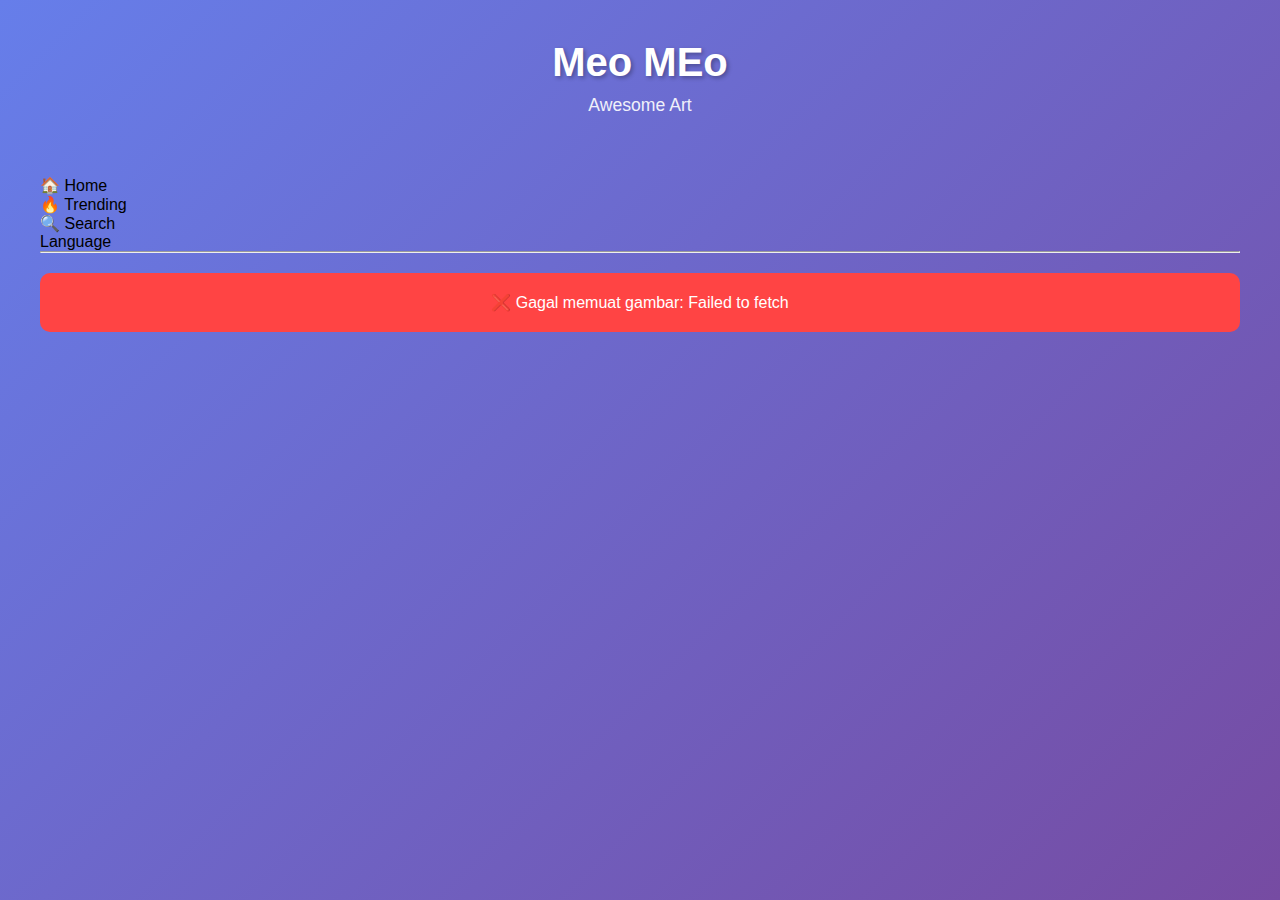
<file: index.html>
<!DOCTYPE html>
<html lang="id">
<head>
    <meta charset="UTF-8">
    <meta name="viewport" content="width=device-width, initial-scale=1.0">
    <title>Home - Unsplash Gallery</title>
    <link rel="stylesheet" href="css/style.css">
    <script src="Js/unsplash.js"></script>
</head>
<body>
    <div class="container">
         
        <div class="header-wrapper">
            <header class="header-left">
                <h1>Meo MEo</h1>
                <p>Awesome Art</p>
            </header>

            <div class="features-right">
                <div class="features-grid">
                    <div class="feature-item" id="homeBtn">
                        <span class="feature-icon">🏠</span>
                        <span class="feature-name">Home</span>
                    </div>
                    <div class="feature-item" id="trendingBtn">
                        <span class="feature-icon">🔥</span>
                        <span class="feature-name">Trending</span>
                    </div>
                    <div class="feature-item" id="searchBtn">
                        <span class="feature-icon">🔍</span>
                        <span class="feature-name">Search</span>
                    </div>
                    <div class="feature-item" id="languageBtn">
                        <span class="feature-name">Language</span>
                    </div>
                </div>
            </div>
        </div>
        <hr class="divider">

        <div id="loading" class="loading">Memuat gambar...</div>
        <div id="error" class="error" style="display: none;"></div>
        <div id="gallery" class="gallery"></div>
        
        <div class="load-more-container">
            <button id="loadMoreBtn" class="load-more-btn" style="display: none;">
                Muat Lebih Banyak Gambar
            </button>
        </div>
    </div>

    <script>
        let isLoading = false;

        // Fungsi untuk menampilkan gambar
        async function displayPhotos() {
            if (isLoading) return;
            
            const loadingEl = document.getElementById('loading');
            const errorEl = document.getElementById('error');
            const galleryEl = document.getElementById('gallery');
            const loadMoreBtn = document.getElementById('loadMoreBtn');

            isLoading = true;
            loadMoreBtn.disabled = true;
            loadMoreBtn.textContent = 'Memuat...';

            try {
                // Memanggil fungsi dari unsplash.js
                const photos = await getRandomPhotos();
                
                // Sembunyikan loading pertama kali
                loadingEl.style.display = 'none';
                
                // Tampilkan tombol load more
                loadMoreBtn.style.display = 'block';
                loadMoreBtn.disabled = false;
                loadMoreBtn.textContent = 'Muat Lebih Banyak Gambar';

                // Tampilkan setiap foto
                photos.forEach(photo => {
                    const photoCard = document.createElement('div');
                    photoCard.className = 'photo-card';
                    
                    photoCard.innerHTML = `
                        <img src="${photo.urls.small}" alt="${photo.alt_description || 'Unsplash Photo'}">
                        <div class="photo-info">
                            <div class="author">📷 ${photo.user.name}</div>
                            <div class="description">${photo.alt_description || 'Beautiful photo from Unsplash'}</div>
                        </div>
                    `;
                    
                    // Tambahkan event click untuk membuka foto di tab baru
                    photoCard.addEventListener('click', () => {
                        window.open(photo.links.html, '_blank');
                    });
                    
                    galleryEl.appendChild(photoCard);
                });

            } catch (error) {
                loadingEl.style.display = 'none';
                errorEl.style.display = 'block';
                errorEl.textContent = '❌ Gagal memuat gambar: ' + error.message;
                console.error('Error:', error);
                loadMoreBtn.disabled = false;
                loadMoreBtn.textContent = 'Coba Lagi';
            }
            
            isLoading = false;
        }

        // Event listener untuk tombol load more
        document.getElementById('loadMoreBtn').addEventListener('click', displayPhotos);

        // KODE BARU: Event listener untuk tombol navigasi
        document.getElementById('homeBtn').addEventListener('click', () => {
            // Reload halaman atau scroll ke atas
            window.scrollTo({ top: 0, behavior: 'smooth' });
            location.reload();
        });

        document.getElementById('trendingBtn').addEventListener('click', () => {
            alert('Fitur Trending akan segera hadir! 🔥');
            // TODO: Implementasi trending photos
        });

        document.getElementById('searchBtn').addEventListener('click', () => {
            alert('Fitur Search akan segera hadir! 🔍');
            // TODO: Implementasi search functionality
        });

         document.getElementById('languageBtn').addEventListener('click', () => {
            alert('Fitur Language akan segera hadir! ');
            // TODO: Implementasi search functionality
        });

        // Jalankan saat halaman dimuat
        displayPhotos();
    </script>
</body>
</html>
</file>
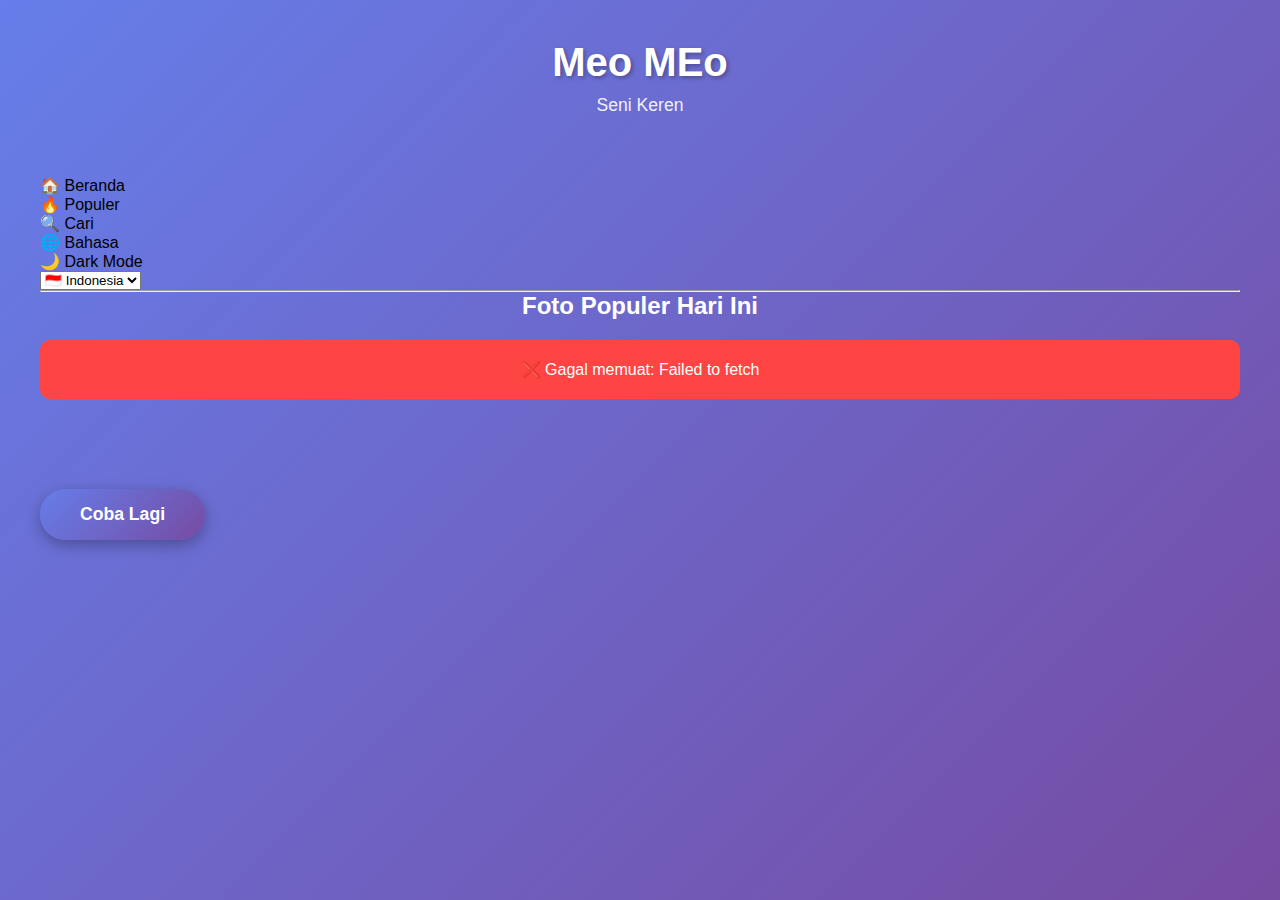
<file: trending.html>
<!DOCTYPE html>
<html lang="id">
<head>
    <meta charset="UTF-8">
    <meta name="viewport" content="width=device-width, initial-scale=1.0">
    <title>Trending - Gallery</title>
    <link rel="stylesheet" href="css/style.css">
    <link rel="stylesheet" href="css/search.css">
    <script src="Js/unsplash.js" defer></script>
    <script src="Js/trending.js" defer></script>

    <style>
        /* Trending page specific tweaks */
        #searchContainer { display: none !important; }

        .trending-header {
            text-align: center;
            margin-bottom: 20px;
            color: white;
        }

        .back-to-home {
            display: inline-block;
            padding: 10px 20px;
            background: rgba(255, 255, 255, 0.2);
            color: white;
            text-decoration: none;
            border-radius: 20px;
            margin-bottom: 20px;
            transition: all 0.3s ease;
            backdrop-filter: blur(10px);
        }

        .back-to-home:hover { transform: translateY(-2px); }
    </style>
</head>

<body>
    <div class="container">
        <div class="header-wrapper">
            <header class="header-left">
                <h1>Meo MEo</h1>
                <p id="subtitle">Trending Gallery</p>
            </header>

            <div class="features-right">
                <div class="features-grid">
                    <div class="feature-item" id="homeBtn">
                        <span class="feature-icon">🏠</span>
                        <span class="feature-name">Home</span>
                    </div>
                    <div class="feature-item active" id="trendingBtn">
                        <span class="feature-icon">🔥</span>
                        <span class="feature-name">Trending</span>
                    </div>
                    <div class="feature-item" id="searchBtn">
                        <span class="feature-icon">🔍</span>
                        <span class="feature-name">Search</span>
                    </div>
                    <div class="feature-item" id="languageBtn">
                        <span class="feature-icon">🌐</span>
                        <span class="feature-name">Language</span>
                    </div>
                    <div class="feature-item" id="themeBtn">
                        <span class="feature-icon">🌙</span>
                        <span class="feature-name">Dark Mode</span>
                    </div>
                </div>
            </div>
        </div>

        <div id="languageBox">
            <select id="languageSelect">
                <option value="id">🇮🇩 Indonesia</option>
                <option value="en">🇬🇧 English</option>
                <option value="es">🇪🇸 Español</option>
                <option value="fr">🇫🇷 Français</option>
                <option value="de">🇩🇪 Deutsch</option>
                <option value="jp">🇯🇵 日本語</option>
                <option value="kr">🇰🇷 한국어</option>
                <option value="cn">🇨🇳 中文</option>
            </select>
        </div>

        <hr class="divider">

        <div class="trending-header">
            <h2>Foto Populer Hari Ini</h2>
        </div>

        <!-- Hidden search container present so shared scripts won't error (they expect these IDs) -->
        <div id="searchContainer" class="search-container" style="display: none;">
            <div class="search-box">
                <input type="text" id="searchInput" placeholder="Cari gambar..." />
                <button id="searchSubmitBtn" class="search-submit-btn">🔍 Cari</button>
                <button id="closeSearchBtn" class="close-search-btn">✖ Tutup</button>
            </div>
            <div class="quick-search-container">
                <div class="quick-search-label">Pencarian Cepat:</div>
                <div class="quick-search-bubbles" id="quickSearchBubbles"></div>
            </div>
            <div id="searchInfo" class="search-info" style="display: none;"></div>
        </div>

        <div id="loading" class="loading">Memuat gambar...</div>
        <div id="error" class="error" style="display: none;"></div>
        <div id="gallery" class="gallery"></div>

        <div class="load-more-container">
            <button id="loadMoreBtn" class="load-more-btn" style="display: none;">Muat Lebih Banyak Gambar</button>
        </div>
    </div>
</body>
</html>
</file>
<file: css/style.css>
* {
    margin: 0;
    padding: 0;
    box-sizing: border-box;
}

body {
    font-family: 'Segoe UI', Tahoma, Geneva, Verdana, sans-serif;
    background: linear-gradient(135deg, #667eea 0%, #764ba2 100%);
    min-height: 100vh;
    padding: 20px;
}

.container {
    max-width: 1200px;
    margin: 0 auto;
}

header {
    text-align: center;
    color: white;
    margin-bottom: 40px;
    padding: 20px;
}

header h1 {
    font-size: 2.5em;
    margin-bottom: 10px;
    text-shadow: 2px 2px 4px rgba(0,0,0,0.3);
}

header p {
    font-size: 1.1em;
    opacity: 0.9;
}

.loading {
    text-align: center;
    color: white;
    font-size: 1.3em;
    padding: 40px;
}

.gallery {
    display: grid;
    grid-template-columns: repeat(auto-fill, minmax(280px, 1fr));
    gap: 20px;
    padding: 20px 0;
}

.photo-card {
    background: white;
    border-radius: 12px;
    overflow: hidden;
    box-shadow: 0 8px 20px rgba(0,0,0,0.3);
    transition: transform 0.3s ease, box-shadow 0.3s ease;
    cursor: pointer;
}

.photo-card:hover {
    transform: translateY(-8px);
    box-shadow: 0 12px 30px rgba(0,0,0,0.4);
}

.photo-card img {
    width: 100%;
    height: 220px;
    object-fit: cover;
    display: block;
}

.photo-info {
    padding: 12px 15px;
}

.photo-info .author {
    font-weight: bold;
    color: #667eea;
    margin-bottom: 5px;
    font-size: 0.95em;
}

.photo-info .description {
    color: #666;
    font-size: 0.85em;
    margin-top: 5px;
    overflow: hidden;
    text-overflow: ellipsis;
    white-space: nowrap;
}

.error {
    background: #ff4444;
    color: white;
    padding: 20px;
    border-radius: 10px;
    text-align: center;
    margin: 20px 0;
}

.load-more-container {
    text-align: center;
    padding: 30px 0;
}

.load-more-btn {
    background: linear-gradient(135deg, #667eea 0%, #764ba2 100%);
    color: white;
    border: none;
    padding: 15px 40px;
    font-size: 1.1em;
    font-weight: bold;
    border-radius: 50px;
    cursor: pointer;
    box-shadow: 0 5px 15px rgba(0,0,0,0.3);
    transition: all 0.3s ease;
}

.load-more-btn:hover {
    transform: translateY(-3px);
    box-shadow: 0 8px 20px rgba(0,0,0,0.4);
}

.load-more-btn:active {
    transform: translateY(0);
}

.load-more-btn:disabled {
    opacity: 0.6;
    cursor: not-allowed;
    transform: none;
}

@media (max-width: 768px) {
    header h1 {
        font-size: 1.8em;
    }
    
    .gallery {
        grid-template-columns: repeat(auto-fill, minmax(200px, 1fr));
        gap: 15px;
    }
    
    .photo-card img {
        height: 180px;
    }
}

@media (max-width: 480px) {
    .gallery {
        grid-template-columns: 1fr;
    }
    
    .photo-card img {
        height: 250px;
    }
}
</file>
<file: css/search.css>
/* ==========================================
   SEARCH STYLES - Styling untuk fitur pencarian
   ========================================== */

/* Search Container Styles */
.search-container {
    margin-bottom: 30px;
    animation: slideDown 0.3s ease;
}

@keyframes slideDown {
    from {
        opacity: 0;
        transform: translateY(-20px);
    }
    to {
        opacity: 1;
        transform: translateY(0);
    }
}

.search-box {
    display: flex;
    gap: 10px;
    justify-content: center;
    align-items: center;
    flex-wrap: wrap;
}

#searchInput {
    flex: 1;
    min-width: 250px;
    padding: 15px 20px;
    font-size: 1.1em;
    border: none;
    border-radius: 50px;
    box-shadow: 0 5px 15px rgba(0,0,0,0.2);
    outline: none;
    transition: all 0.3s ease;
}

#searchInput:focus {
    box-shadow: 0 8px 20px rgba(0,0,0,0.3);
    transform: translateY(-2px);
}

.search-submit-btn, .close-search-btn {
    padding: 15px 30px;
    font-size: 1em;
    font-weight: bold;
    border: none;
    border-radius: 50px;
    cursor: pointer;
    transition: all 0.3s ease;
    box-shadow: 0 5px 15px rgba(0,0,0,0.2);
}

.search-submit-btn {
    background: linear-gradient(135deg, #667eea 0%, #764ba2 100%);
    color: white;
}

.search-submit-btn:hover {
    transform: translateY(-3px);
    box-shadow: 0 8px 20px rgba(0,0,0,0.3);
}

.close-search-btn {
    background: linear-gradient(135deg, #ff6b6b 0%, #ee5a6f 100%);
    color: white;
}

.close-search-btn:hover {
    transform: translateY(-3px);
    box-shadow: 0 8px 20px rgba(0,0,0,0.3);
}

.search-info {
    text-align: center;
    color: white;
    font-size: 1.1em;
    margin-top: 15px;
    padding: 10px;
    background: rgba(255, 255, 255, 0.2);
    border-radius: 10px;
    backdrop-filter: blur(10px);
}

/* Dark Mode Support */
body.dark-mode #searchInput {
    background: #2d2d44;
    color: white;
}

body.dark-mode #searchInput::placeholder {
    color: #b8b8d1;
}

/* Quick Search Bubbles */
.quick-search-container {
    margin-top: 20px;
    text-align: center;
}

.quick-search-label {
    color: white;
    font-size: 1em;
    font-weight: 600;
    margin-bottom: 12px;
    text-shadow: 1px 1px 3px rgba(0,0,0,0.3);
}

.quick-search-bubbles {
    display: flex;
    flex-wrap: wrap;
    gap: 10px;
    justify-content: center;
    align-items: center;
}

.quick-search-bubble {
    background: linear-gradient(135deg, rgba(255, 255, 255, 0.9) 0%, rgba(255, 255, 255, 0.7) 100%);
    color: #667eea;
    border: 2px solid rgba(102, 126, 234, 0.3);
    padding: 10px 20px;
    border-radius: 25px;
    font-size: 0.95em;
    font-weight: 600;
    cursor: pointer;
    transition: all 0.3s ease;
    box-shadow: 0 3px 10px rgba(0,0,0,0.15);
    backdrop-filter: blur(5px);
}

.quick-search-bubble:hover {
    background: linear-gradient(135deg, #667eea 0%, #764ba2 100%);
    color: white;
    transform: translateY(-3px) scale(1.05);
    box-shadow: 0 6px 20px rgba(102, 126, 234, 0.4);
    border-color: transparent;
}

.quick-search-bubble:active {
    transform: translateY(-1px) scale(1.02);
}

/* Dark Mode Support for Bubbles */
body.dark-mode .quick-search-bubble {
    background: linear-gradient(135deg, rgba(45, 45, 68, 0.9) 0%, rgba(45, 45, 68, 0.7) 100%);
    color: #8b9cff;
    border-color: rgba(139, 156, 255, 0.3);
}

body.dark-mode .quick-search-bubble:hover {
    background: linear-gradient(135deg, #667eea 0%, #764ba2 100%);
    color: white;
    border-color: transparent;
}

body.dark-mode .quick-search-label {
    color: #b8b8d1;
}

/* Responsive Design */
@media (max-width: 768px) {
    .search-box {
        flex-direction: column;
        width: 100%;
    }
    
    #searchInput {
        width: 100%;
        min-width: unset;
    }
    
    .search-submit-btn, .close-search-btn {
        width: 100%;
    }
    
    .quick-search-bubbles {
        gap: 8px;
    }
    
    .quick-search-bubble {
        font-size: 0.85em;
        padding: 8px 16px;
    }
}

@media (max-width: 480px) {
    #searchInput {
        font-size: 1em;
        padding: 12px 18px;
    }
    
    .search-submit-btn, .close-search-btn {
        padding: 12px 25px;
        font-size: 0.95em;
    }
    
    .search-info {
        font-size: 0.95em;
    }
    
    .quick-search-label {
        font-size: 0.9em;
    }
    
    .quick-search-bubble {
        font-size: 0.8em;
        padding: 7px 14px;
    }
}
</file>
